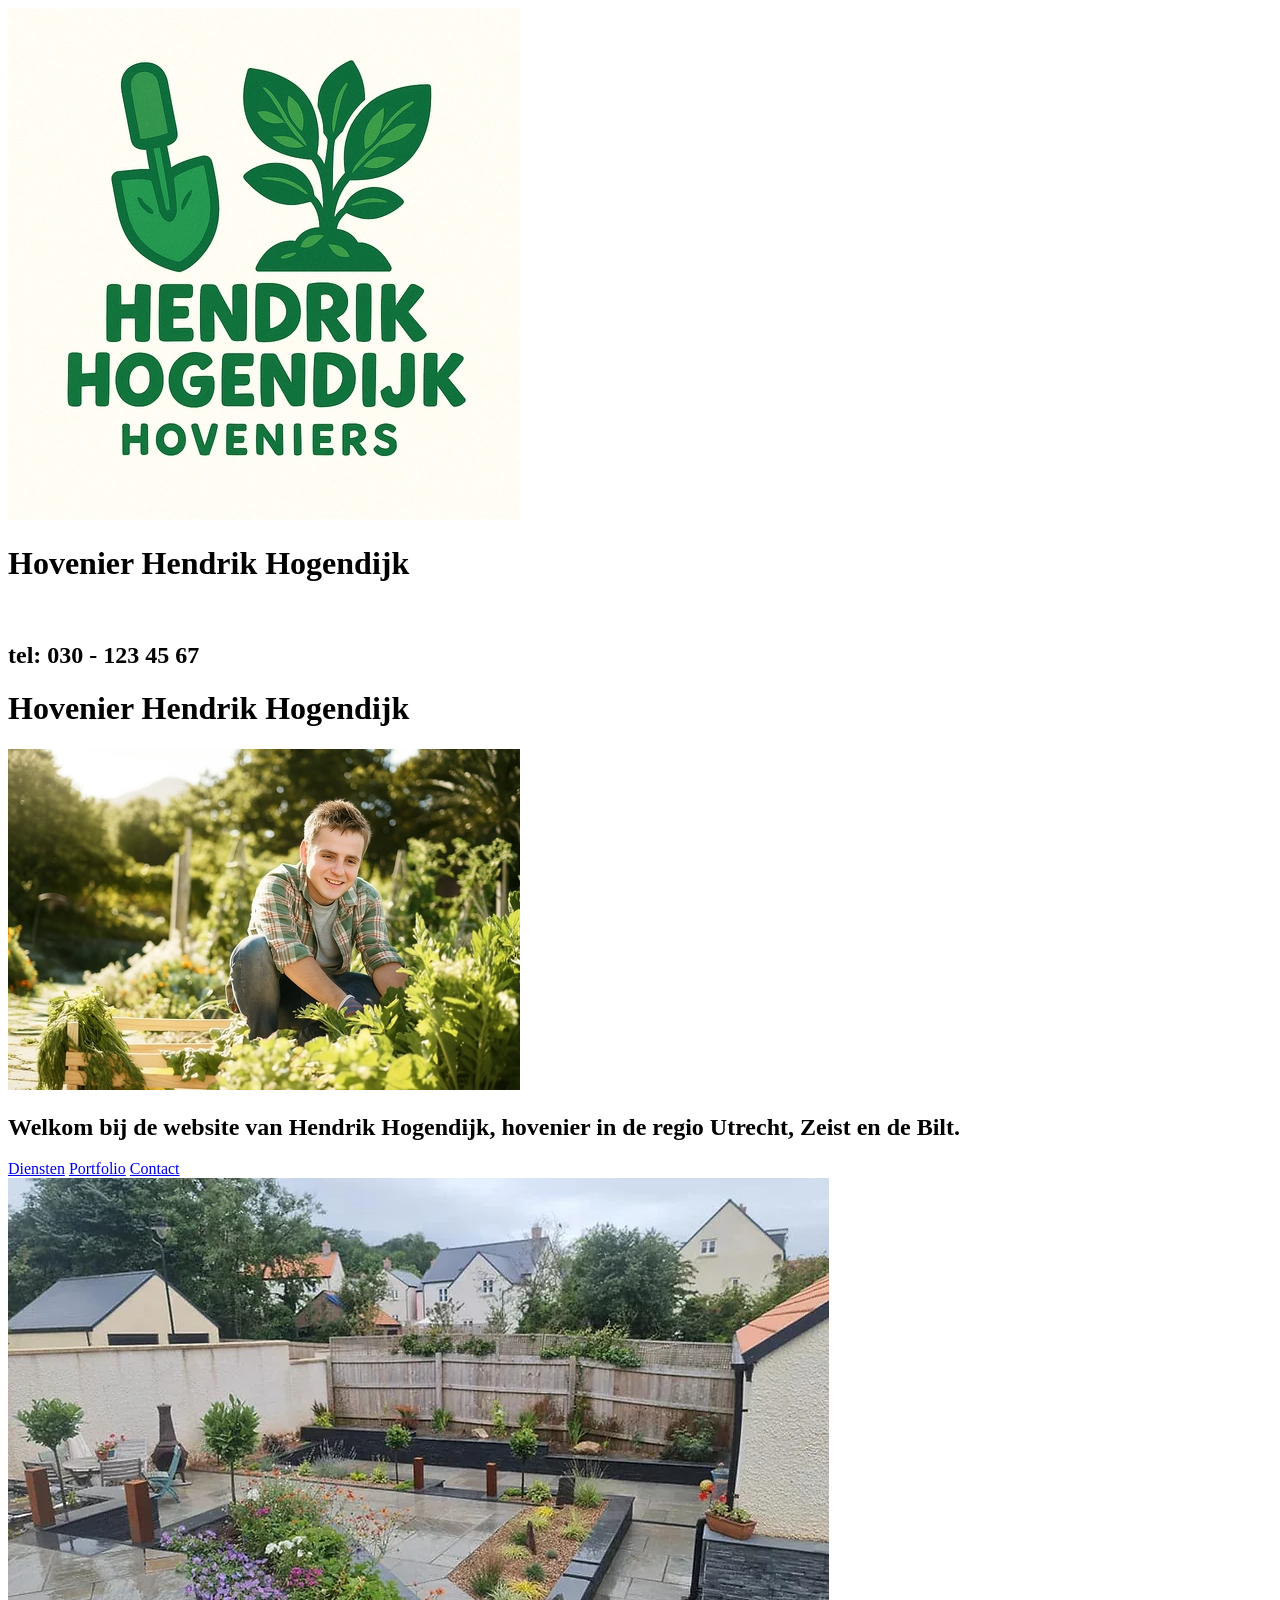
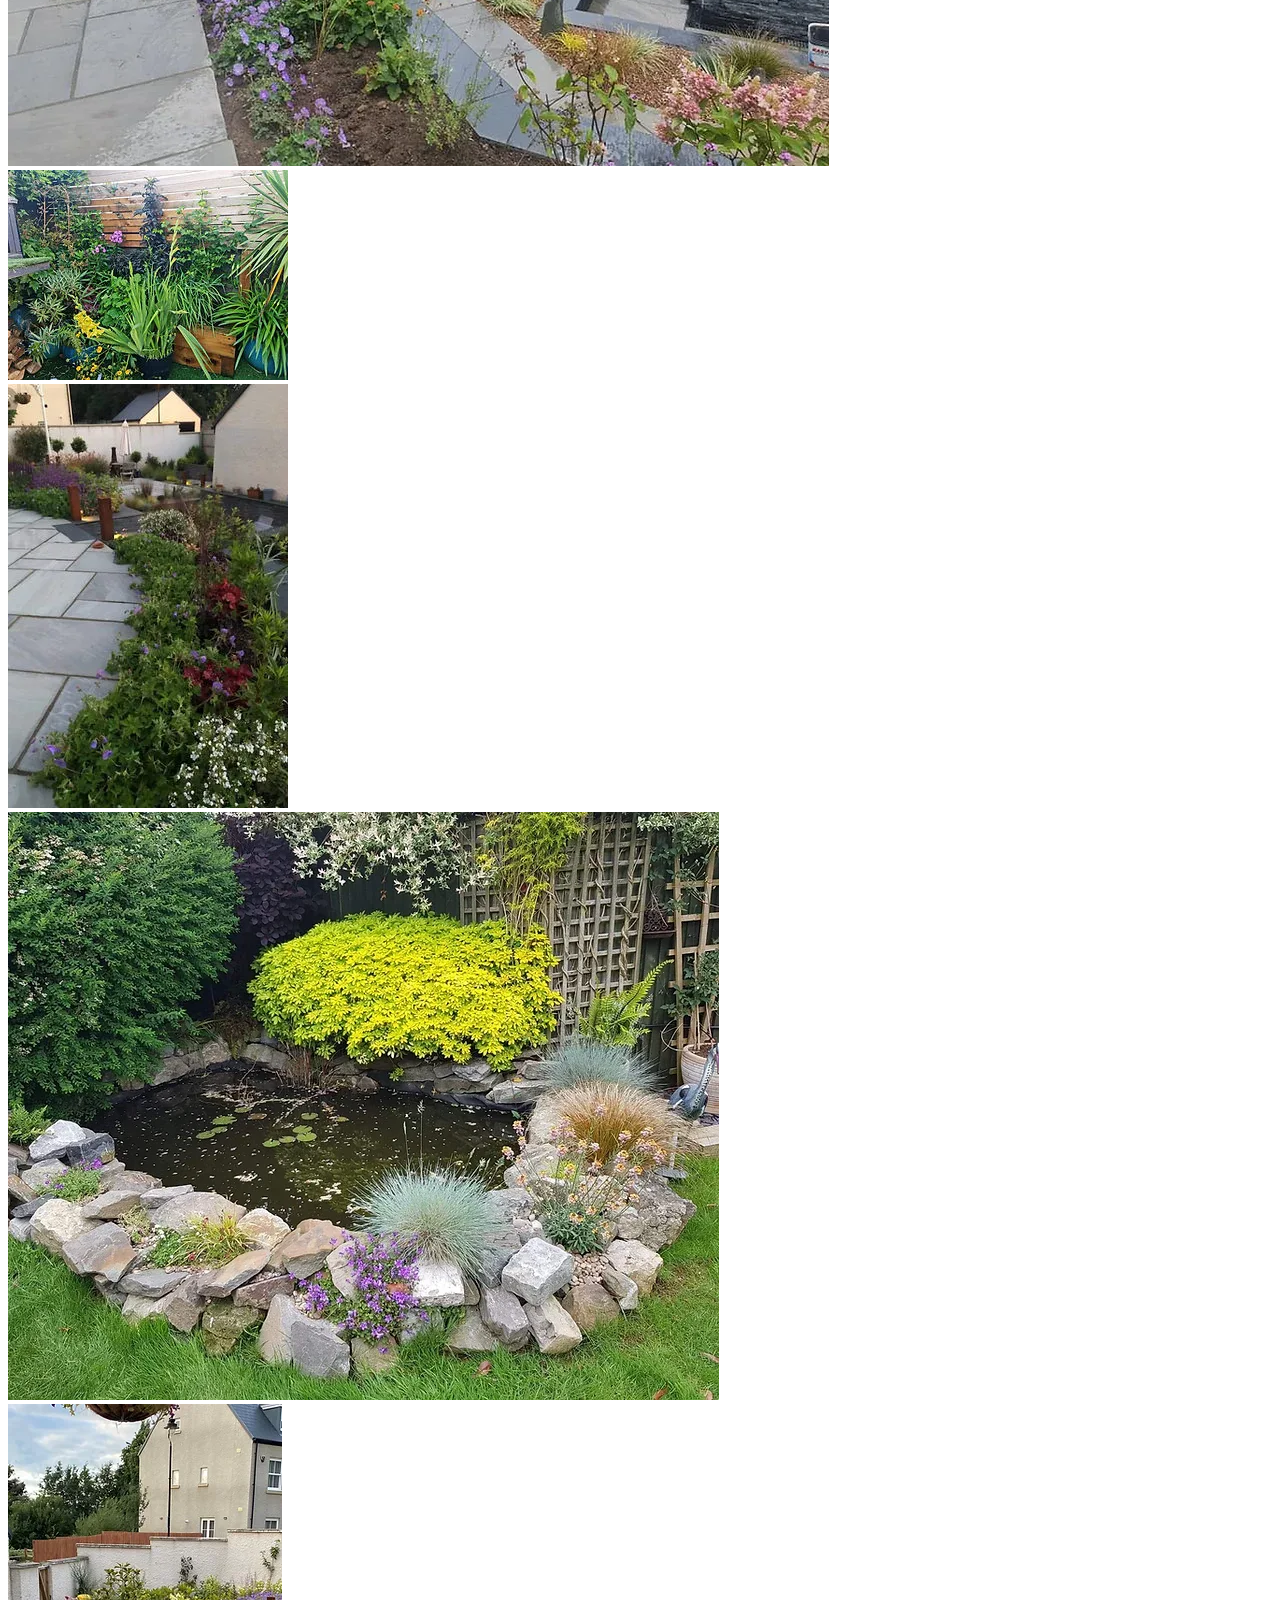
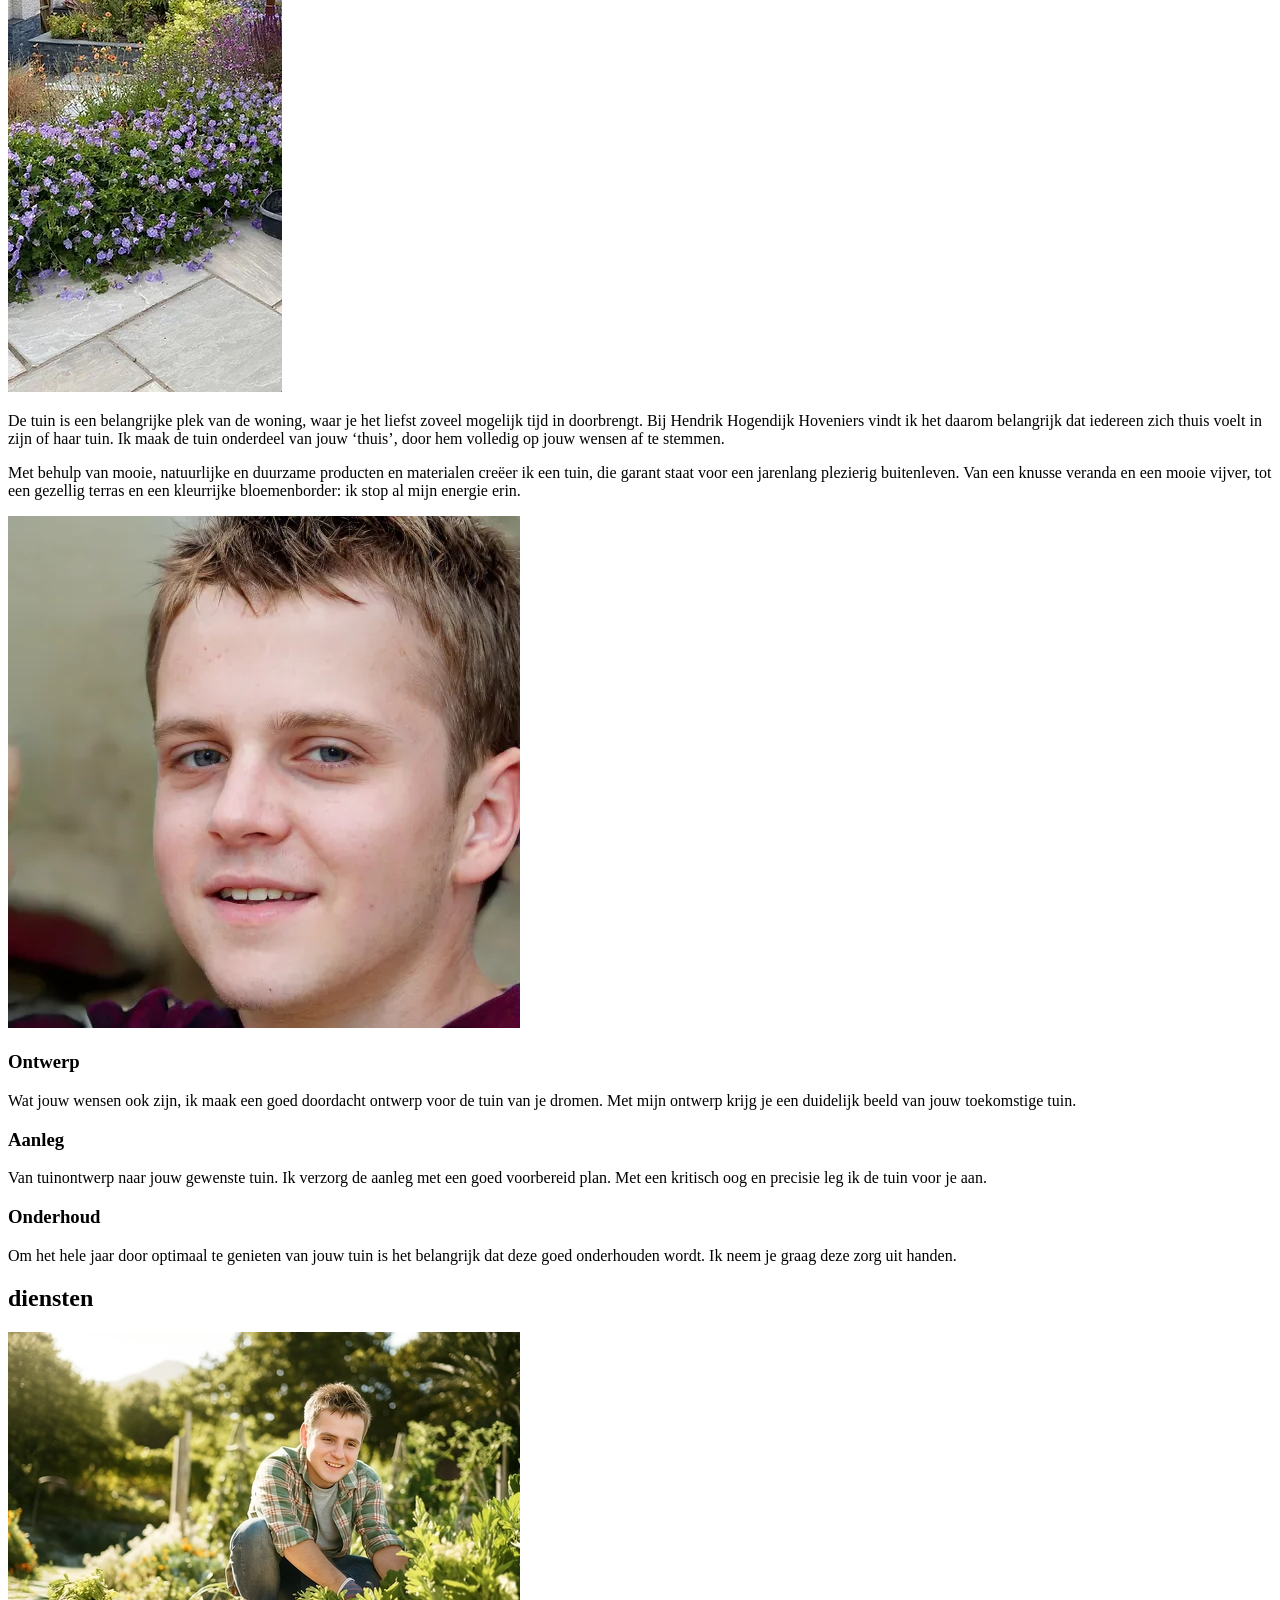
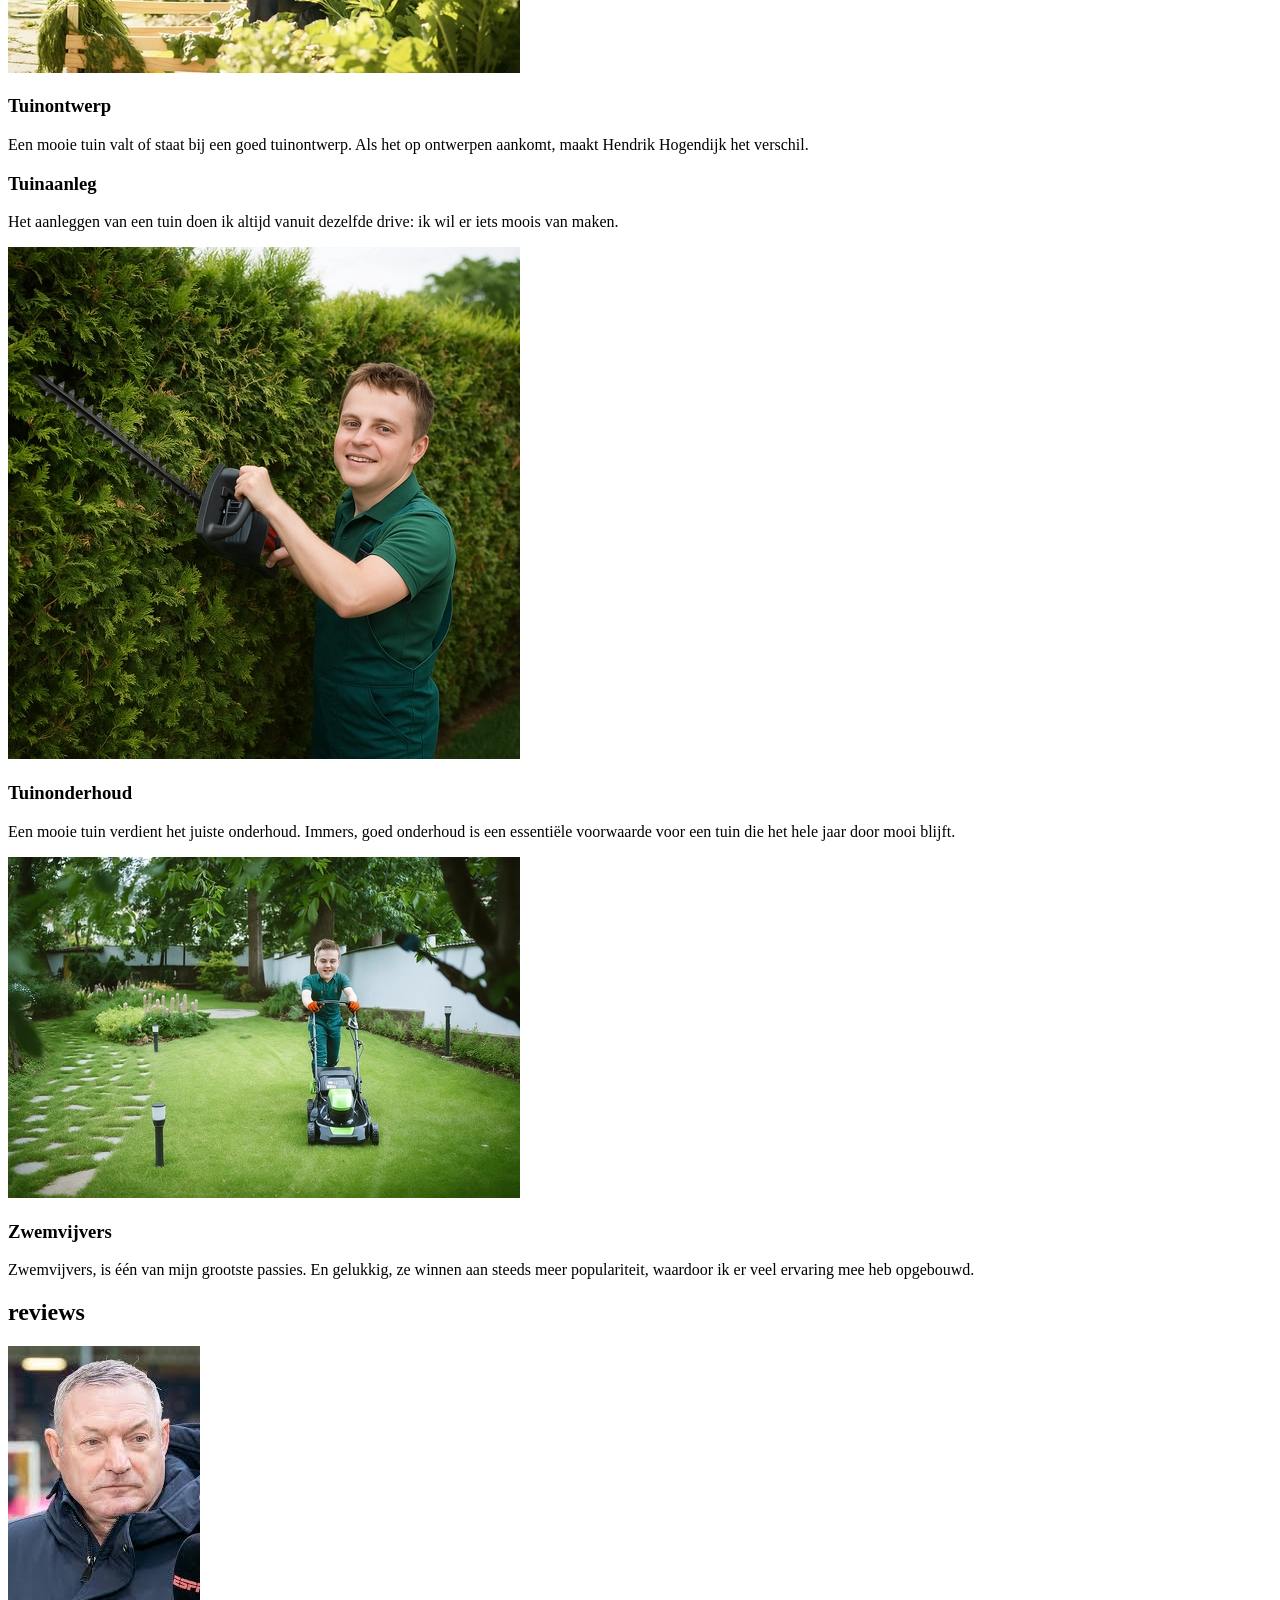
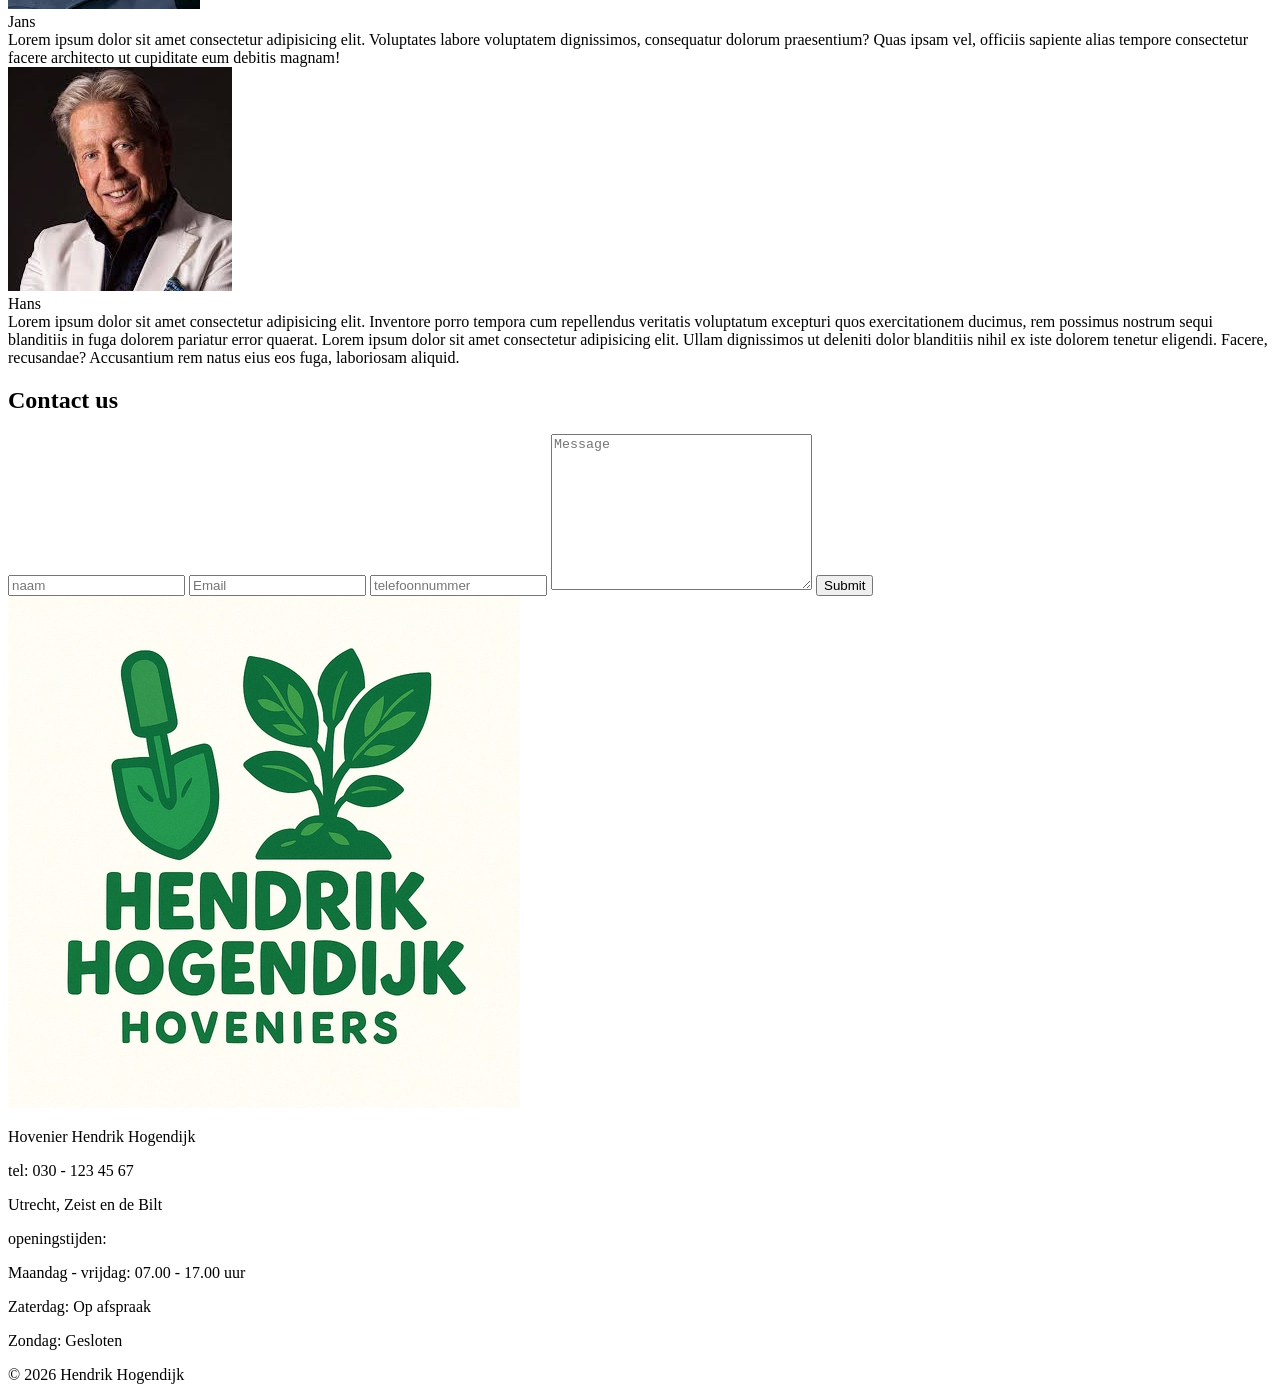
<file: prototypes/prototype-thomas/index.html>
<!DOCTYPE html>
<html lang="en">

<head>
    <meta charset="UTF-8">
    <meta name="viewport" content="width=device-width, initial-scale=1.0">
    <title>prototype1</title>
    <link rel="stylesheet" href="./assets/css/style.css">
</head>

<body>
    <header>
        <img src="./assets/images/logo3.webp" alt="">
        <h1>Hovenier Hendrik Hogendijk</h1> <br>
        <h2 id="tel">tel: 030 - 123 45 67</h2>
    </header>
    <div id="introduction_container">
        <div id="introduction_title">
            <h1>Hovenier Hendrik Hogendijk</h1>
        </div>

        <div id="introduction_image">
            <img id="hendrik" src="./assets/images/hendrik2.webp" alt="Hovenier Hendrik Hogendijk">
        </div>
        <div id="introduction_info">
            <h2 id="inleiding">Welkom bij de website van Hendrik Hogendijk, hovenier in de regio Utrecht, Zeist en de
                Bilt. </h2>
        </div>
    </div>
    <div id="linkbox" class="intersection">
        <a href="./pages/diensten.html" class="link">Diensten</a>
        <a href="./pages/portfolio.html" class="link">Portfolio</a>
        <a href="./pages/contact.html" class="link">Contact</a>
    </div>
    <div id="image_gallery">
        <div id="slideshow"><img src="./assets/images/a8db60_0f63450d75f645bdab574047c56cf898_mv2.webp" alt=""></div>
        <div class="small_image" id="small_image1"><img
                src="./assets/images/a8db60_379dcd1d20d04347b8fac28edbeb45c4_mv2.webp" alt=""></div>
        <div class="small_image" id="small_image2"><img
                src="./assets/images/a8db60_41e28b52fdc8461dbe9e00368c7cf8d4_mv2.webp" alt=""></div>
        <div class="small_image" id="small_image3"><img
                src="./assets/images/a8db60_8430792b04494ef1985704c9dda7049d_mv2.webp" alt=""></div>
        <div class="small_image" id="small_image4"><img
                src="./assets/images/a8db60_87f9493ee50244389acb45a8ed75afe4_mv2.webp" alt=""></div>
    </div>
    <div id="main_content">
        <p class="main_info">De tuin is een belangrijke plek van de woning, waar je het liefst zoveel mogelijk tijd in
            doorbrengt. Bij Hendrik Hogendijk Hoveniers vindt ik het daarom belangrijk dat iedereen zich thuis voelt in
            zijn of haar tuin. Ik maak de tuin onderdeel van jouw ‘thuis’, door hem volledig op jouw wensen af te
            stemmen.</p>
        <p class="main_info">Met behulp van mooie, natuurlijke en duurzame producten en materialen creëer ik een tuin,
            die garant staat voor een jarenlang plezierig buitenleven. Van een knusse veranda en een mooie vijver, tot
            een gezellig terras en een kleurrijke bloemenborder: ik stop al mijn energie erin.</p>
        <img src="./assets/images/Hendrik.webp" alt="">
        <h3>Ontwerp</h3>
        <p class="main_info">Wat jouw wensen ook zijn, ik maak een goed doordacht ontwerp voor de tuin van je dromen.
            Met mijn ontwerp krijg je een duidelijk beeld van jouw toekomstige tuin.</p>
        <h3>Aanleg</h3>
        <p class="main_info">Van tuinontwerp naar jouw gewenste tuin. Ik verzorg de aanleg met een goed voorbereid plan.
            Met een kritisch
            oog en precisie leg ik de tuin voor je aan.</p>
        <h3>Onderhoud</h3>
        <p class="main_info">Om het hele jaar door optimaal te genieten van jouw tuin is het belangrijk dat deze goed
            onderhouden wordt. Ik neem je graag deze zorg uit handen.</p>
        <div class="intersection sub_title">
            <h2 id="diensten_title">diensten</h2>
        </div>
        <img src="./assets/images/knippen.webp" alt="" class="diensten_image">
        <h3>Tuinontwerp</h3>
        <p class="main_info">Een mooie tuin valt of staat bij een goed tuinontwerp. Als het op ontwerpen aankomt, maakt
            Hendrik Hogendijk het verschil.</p>
        <h3>Tuinaanleg</h3>
        <p class="main_info">Het aanleggen van een tuin doen ik altijd vanuit dezelfde drive: ik wil er iets moois van
            maken. </p>
        <img src="./assets/images/plantensnijder.webp" alt="" class="diensten_image">
        <h3>Tuinonderhoud</h3>
        <p class="main_info">Een mooie tuin verdient het juiste onderhoud. Immers, goed onderhoud is een essentiële
            voorwaarde voor een tuin die het hele jaar door mooi blijft.</p>
        <img src="./assets/images/grasmaaier.webp" alt="" class="diensten_image">
        <h3>Zwemvijvers</h3>
        <p class="main_info">Zwemvijvers, is één van mijn grootste passies. En gelukkig, ze winnen aan steeds meer
            populariteit, waardoor ik er veel ervaring mee heb opgebouwd.</p>

    </div>
    <div class="intersection sub_title">
        <h2>reviews</h2>
    </div>
    <div id="reviews">
        <div class="review_card">
            <div class="profile_picture"><img src="./assets/images/jans.jpg" alt=""></div>
            <div class="profile_name">Jans</div>
            <div class="profile_review">Lorem ipsum dolor sit amet consectetur adipisicing elit. Voluptates labore
                voluptatem dignissimos, consequatur dolorum praesentium? Quas ipsam vel, officiis sapiente alias tempore
                consectetur facere architecto ut cupiditate eum debitis magnam!</div>
        </div>
        <div class="review_card">
            <div class="profile_picture"><img src="./assets/images/hans.jpg" alt=""></div>
            <div class="profile_name">Hans</div>
            <div class="profile_review">Lorem ipsum dolor sit amet consectetur adipisicing elit. Inventore porro tempora
                cum repellendus veritatis voluptatum excepturi quos exercitationem ducimus, rem possimus nostrum sequi
                blanditiis in fuga dolorem pariatur error quaerat. Lorem ipsum dolor sit amet consectetur adipisicing
                elit. Ullam dignissimos ut deleniti dolor blanditiis nihil ex iste dolorem tenetur eligendi. Facere,
                recusandae? Accusantium rem natus eius eos fuga, laboriosam aliquid.</div>
        </div>
    </div>

    <div class="intersection sub_title">
        <h2>Contact us</h2>
    </div>
    <div id="contact">
        <form action="">
            <input type="text" placeholder="naam" class="contact_input">
            <input type="email" placeholder="Email" class="contact_input">
            <input type="number" placeholder="telefoonnummer" class="contact_input">
            <textarea name="" id="" cols="30" rows="10" placeholder="Message" class="contact_input"></textarea>
            <button type="submit" class="contact_button">Submit</button>
        </form>
    </div>





    <footer>
        <div id="footer_logo"><img src="./assets/images/logo3.webp" alt=""></div>
        <div id="footer_info">
            <p>Hovenier Hendrik Hogendijk</p>
            <p>tel: 030 - 123 45 67</p>
            <p>Utrecht, Zeist en de Bilt</p>
            <p id="open_times   ">openingstijden:</p>
            <p>Maandag - vrijdag: 07.00 - 17.00 uur</p>
            <p>Zaterdag: Op afspraak</p>
            <p>Zondag: Gesloten</p>
            <!-- coppyright -->
            <p>&copy; 2026 Hendrik Hogendijk</p>


        </div>

    </footer>
</body>

</html>
</file>
<file: prototypes/prototype-thomas/assets/css/style.css>
/*# sourceMappingURL=style.css.map */
</file>
